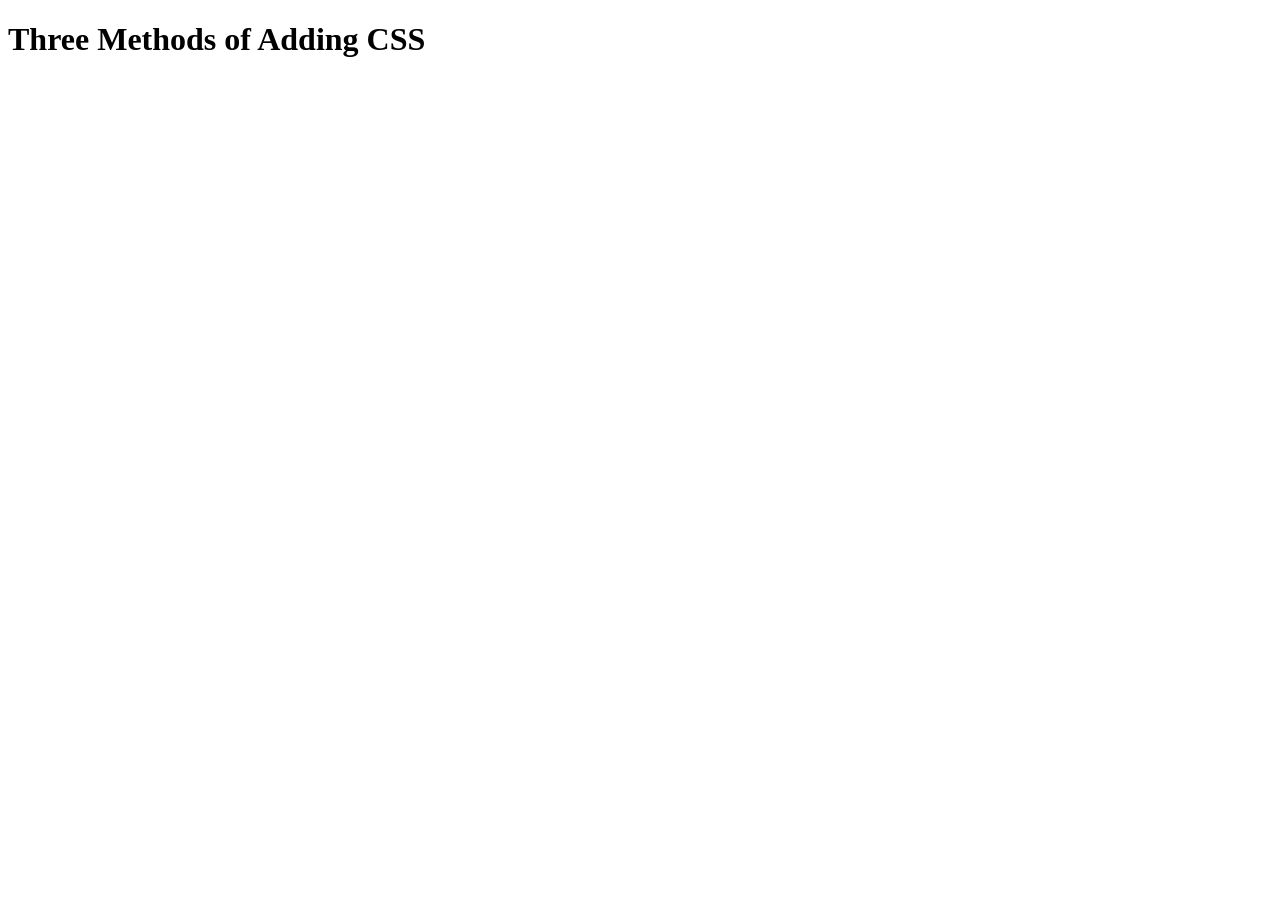
<file: Web Development Projects/5.1. Adding CSS/index.html>
<!DOCTYPE html>
<html lang="en">

<head>
  <meta charset="UTF-8">
  <title>Adding CSS</title>
</head>

<body>
  <h1>Three Methods of Adding CSS</h1>
  <!-- Create 3 Links to The 3 Webpages: inline, internal and external -->
</body>

</html>
</file>
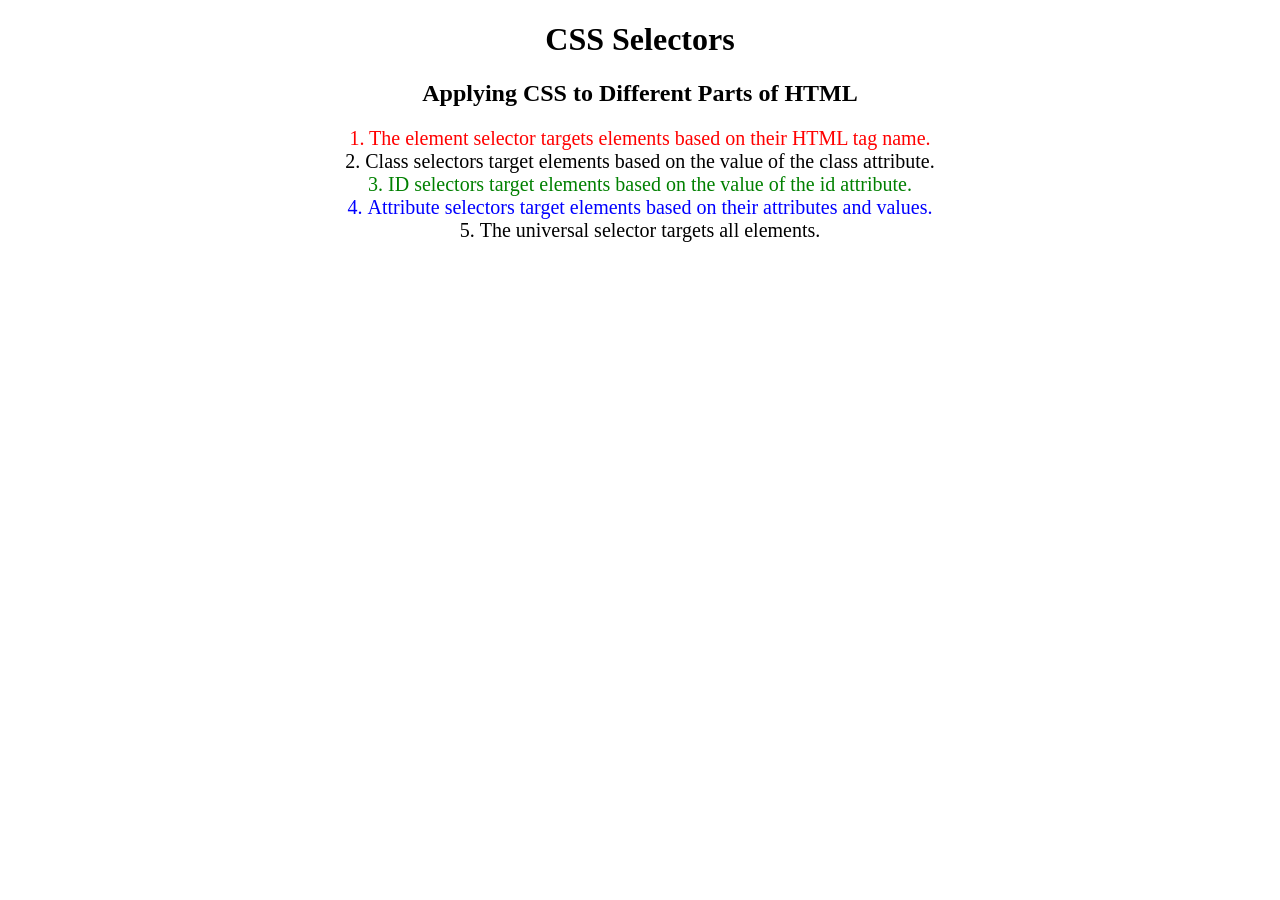
<file: Web Development Projects/5.3 CSS Selectors/index.html>
<!DOCTYPE html>
<html lang="en">

<head>
  <meta charset="UTF-8">
  <title>CSS Selectors</title>
  <link rel="stylesheet" href="./style.css" />
</head>

<body>
  <h1>CSS Selectors</h1>
  <h2>Applying CSS to Different Parts of HTML</h2>
  <!-- TODO 1: Set the CSS for all paragraph tags to "color: red" -->
  <p class="note">1. The element selector targets elements based on their HTML tag name.</p>

  <ol>
    <!-- TODO 2: Set the CSS for all elements with a class of "note" to "font-size: 20px" -->
    <li class="note" value="2">Class selectors target elements based on the value of the class attribute.</li>

    <!-- TODO 3: Set the CSS for the element with an id of "id-selector-demo" to "color: green" -->
    <li class="note" id="id-selector-demo" value="3">ID selectors target elements based on the value of the id
      attribute.</li>

    <!-- TODO 4: Set the CSS for the li elements that have the "value" attribute set to "4" to have "color: blue" -->
    <li class="note" value="4">Attribute selectors target elements based on their attributes and values.</li>

    <!-- TODO 5: Set all elements to have "text-align: center" -->
    <li class="note" value="5">The universal selector targets all elements.</li>
  </ol>
</body>

</html>
</file>
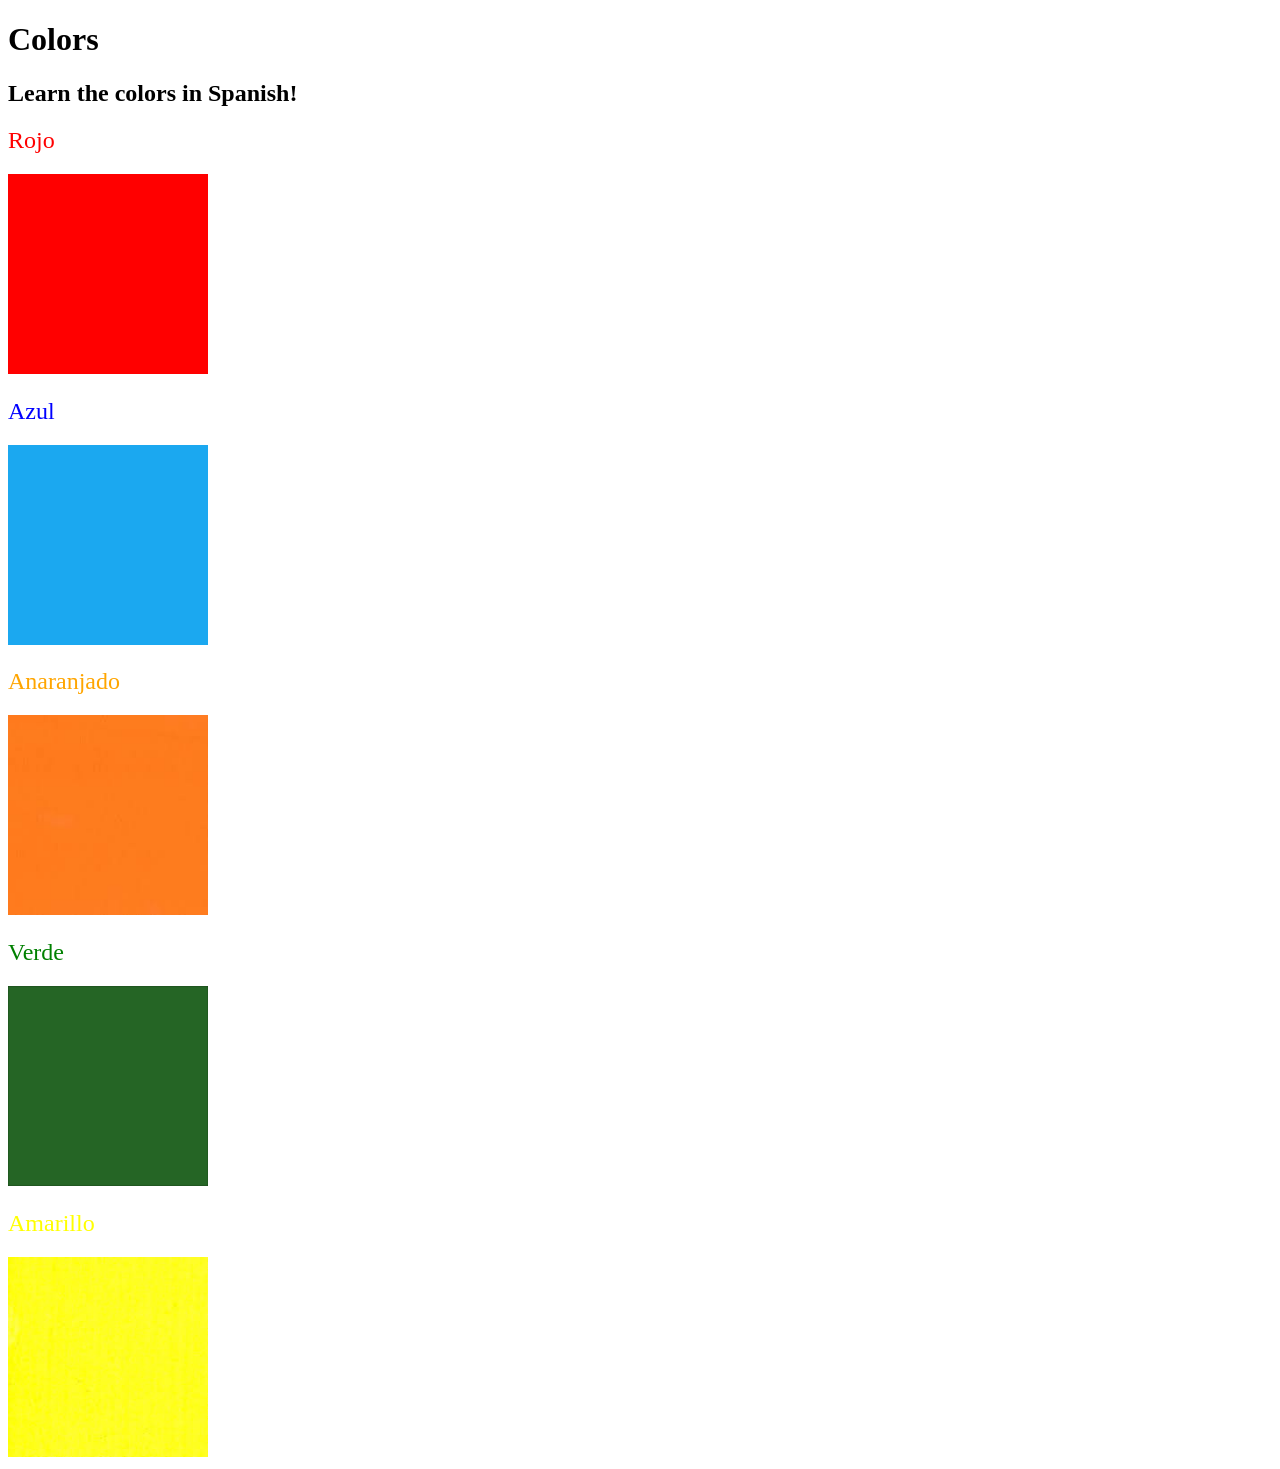
<file: Web Development Projects/5.4 Color Vocab Project/index.html>
<!DOCTYPE html>
<html lang="en">

<head>
  <meta charset="UTF-8">
  <title>Spanish Vocabulary</title>
  <link rel="stylesheet" href="./style.css" />
</head>

<body>
  <h1>Colors</h1>
  <h2>Learn the colors in Spanish!</h2>
  <h2 class="color-title" id="red">Rojo</h2>
  <img class="color" src="./assets/images/red.png" alt="red" />

  <h2 class="color-title" id="blue">Azul</h2>
  <img src="./assets/images/blue.png" alt="blue" />

  <h2 class="color-title" id="orange">Anaranjado</h2>
  <img src="./assets/images/orange.png" alt="orange" />

  <h2 class="color-title" id="green">Verde</h2>
  <img src="./assets/images/green.png" alt="green" />

  <h2 class="color-title" id="yellow">Amarillo</h2>
  <img src="./assets/images/yellow.png" alt="yellow" />
</body>

</html>

<!-- 
TODOs
IMPORTANT: You should not need to make ANY CHANGES to index.html
All code should be written in your CSS file.

1. Create a CSS file and incorporate it as an external stylesheet.
2. Use CSS to style each of the color titles to meaning. 
Hint: Use the id to help if you don't know the words in spanish.
3. Use CSS to change all the color titles to have "font-weight: normal;"
4. Use CSS (not HTML) to make all the images 200px heigh and 200px wide. 
Hint: 
https://developer.mozilla.org/en-US/docs/Web/CSS/height
https://developer.mozilla.org/en-US/docs/Web/CSS/width
-->
</file>
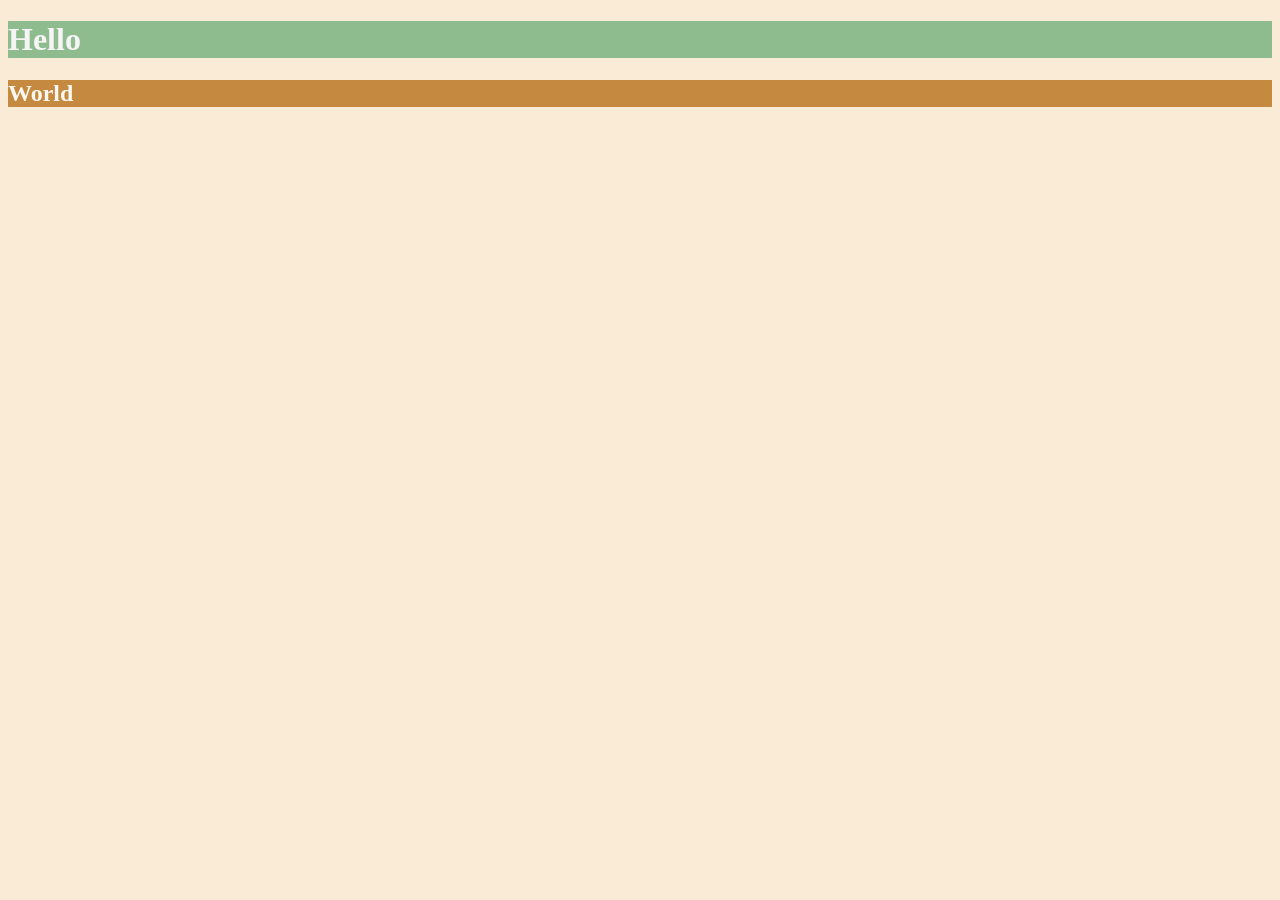
<file: Web Development Projects/6.0 CSS Colors/index.html>
<!DOCTYPE html>
<html lang="en">

<head>
  <meta charset="UTF-8">
  <title>Colors</title>
  <style>

 /* Write your CSS code here. */
    /* 1. Make the background of the webpage "antiquewhite"
    2. Make the h1 "whitesmoke"
    3. Make the background of the h1 "darkseagreen"
    4. Make the h2 #FAF8F1 
    5. Make the background of the h2 "#C58940" */
  
  </style>

<style>
    body {
      background-color: antiquewhite;
    }
    h1 {
      color: whitesmoke;
      background-color: darkseagreen
    }
    h2 {
      color: #FAF8F1;
      background-color: #C58940  

    }
  </style>

</head>


<body>
  <h1>Hello</h1>
  <h2>World</h2>
</body>  

</html>
</file>
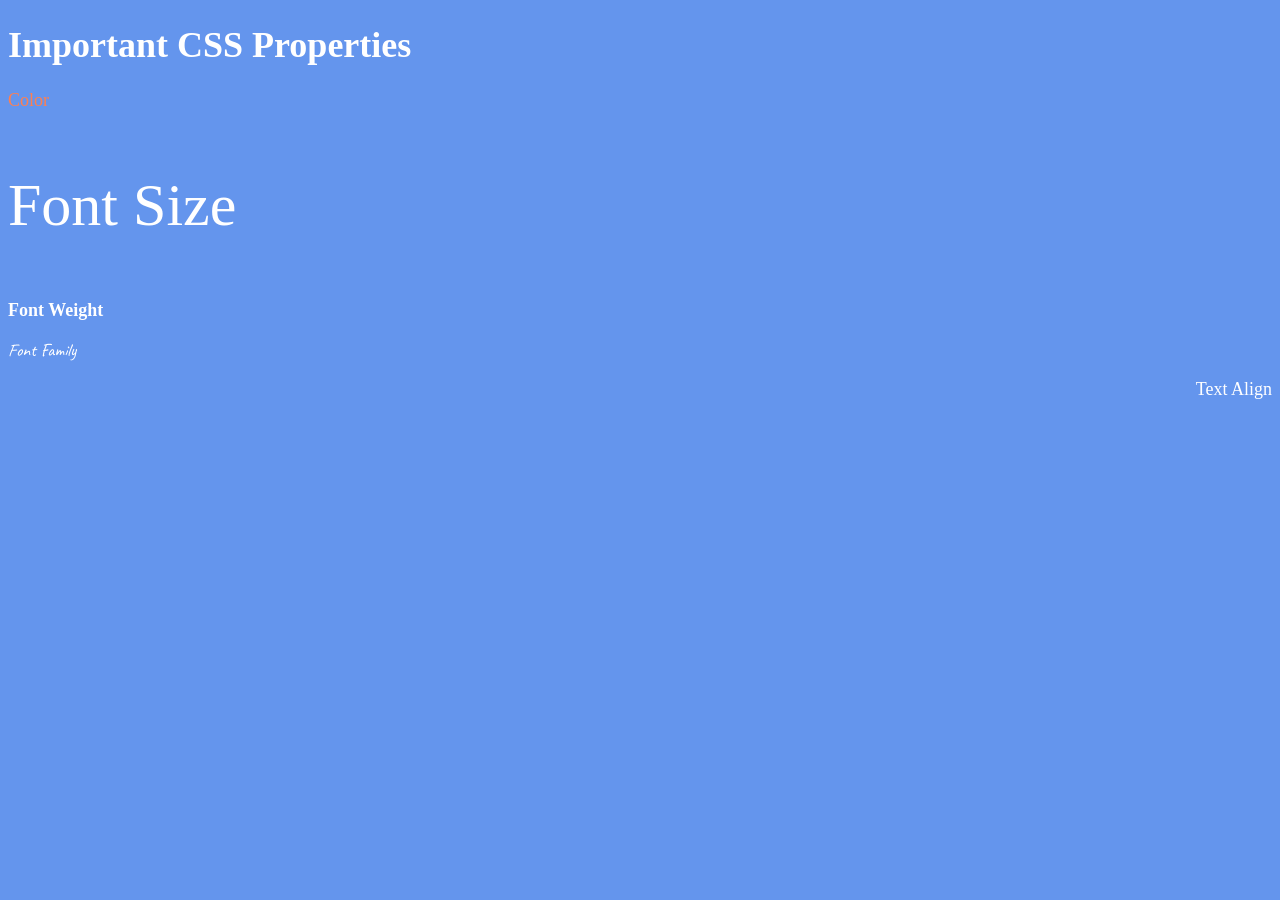
<file: Web Development Projects/6.1 Font Properties/index.html>
<!DOCTYPE html>
<html lang="en">

<head>
  <meta charset="UTF-8">
  <title>CSS Properties</title>
   <link href="https://fonts.googleapis.com/css2?family=Caveat:wght@400&display=swap" rel="stylesheet">
  <style>
    body {
      background-color: cornflowerblue;
      color: white;
      font-size: 18px;
    }

    /* Don't change the CSS above, add Your CSS below */
    #intro {
      color: coral;
    }
    
    #size {
      font-size:  2rem;
    }
    #weight {
      font-weight: 900;
    }

    #family {
      font-family: 'Caveat', cursive;
      font-weight: 400;
    }

    #align {
      text-align: right;
    }
     html {
      font-size: 30px;
    }
  </style>
</head>

<body>
  <h1>Important CSS Properties</h1>
  <p id="intro">Color</p>
  <p id="size">Font Size</p>
  <p id="weight">Font Weight</p>
  <p id="family">Font Family</p>
  <p id="align">Text Align</p>

  <!-- TODOs
  1. Change the color of <p>Color</p> to "coral" color.
  2. Change the font size of <p>Font Size</p> to 2X the size of the root font size.
  3. Change the font weight of <p>Font Weight</p> to 900.
  4. Change the font family of <p>Font Family</p> to the Google font Caveat with regular (400) font weight.
  Link: https://fonts.google.com/specimen/Caveat
  5. Change the <p>Text Align</p> to right align.
  6. Change the the root (html element) font size to 30px -->
</body>

</html>
</file>
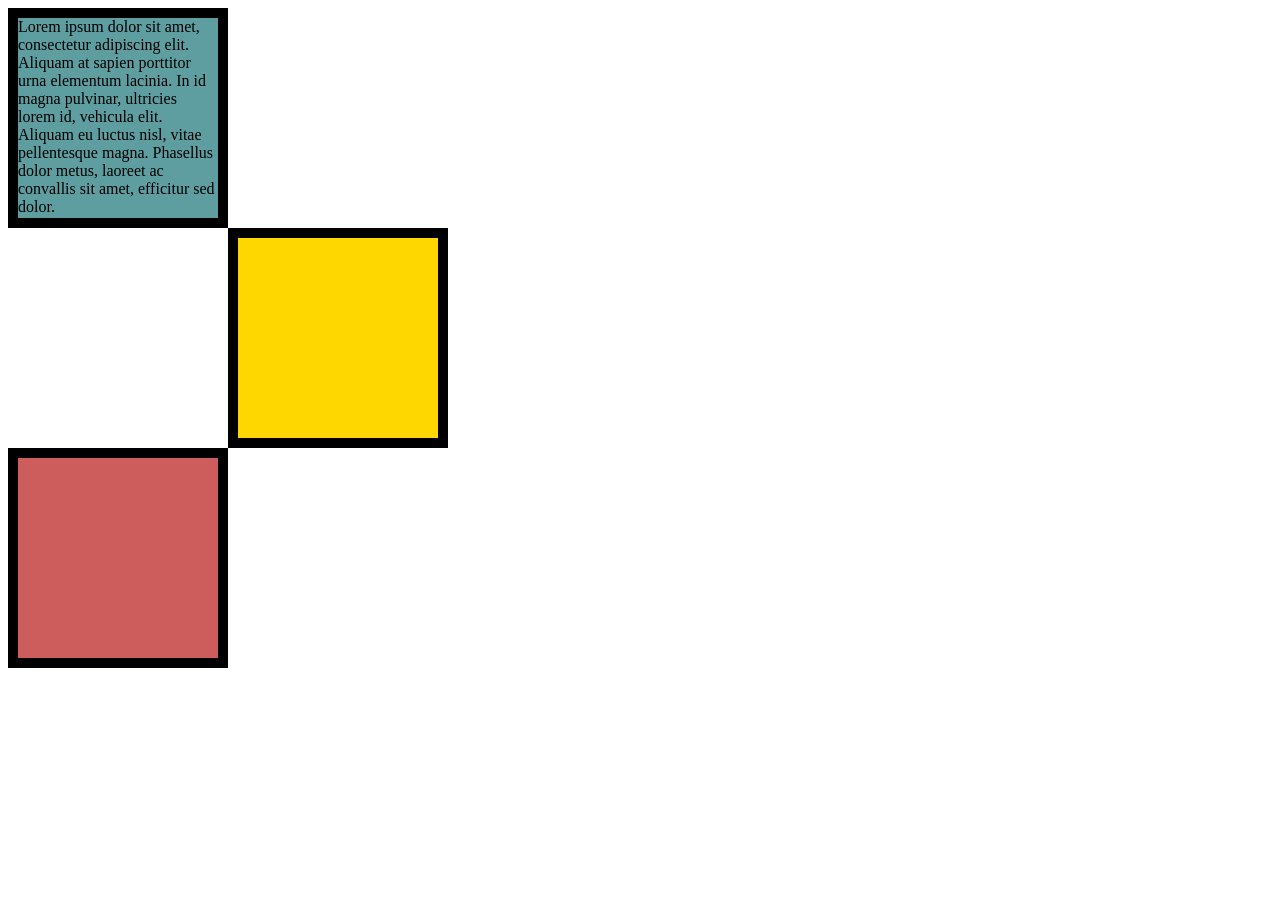
<file: Web Development Projects/6.3 CSS Box Model/index.html>
<!DOCTYPE html>
<html lang="en">

<head>
  <meta charset="UTF-8">
  <title>CSS Box Model</title>
  <style>
    div {
      height: 200px;
      width: 200px;
    }

    p {
      margin: 0;
    }

    #first {
      background-color: cadetblue;
      pad: 20px;
      border: 10px solid;
      
    }

    #second {
      background-color: gold;
      border-top: 20px;
      border-bottom: 20px;
      border-right: 10px;
      border: 10px solid;
      margin-left: 220px
    }

    #third {      
      background-color: indianred;
      border: 10px solid;
    }

  </style>
</head>

<body>

  <div id="first"><p>Lorem ipsum dolor sit amet, consectetur adipiscing elit. Aliquam at sapien porttitor urna elementum lacinia. In
      id magna pulvinar, ultricies lorem id, vehicula elit. Aliquam eu luctus nisl, vitae pellentesque magna. Phasellus
      dolor metus, laoreet ac convallis sit amet, efficitur sed dolor.</p> </div>
  <div id="second"></div>
  <div id="third"></div>


  <!-- TODOs:
1. Create 3 Boxes using the div element.
2. Set their sizes to 200px heigh by 200px wide.
3. Set different background colors for each of the boxes (I used cadetblue, gold and indianred).
4. Add a paragraph <p> element into the first div and add the following words:
    Lorem ipsum dolor sit amet, consectetur adipiscing elit. Aliquam at sapien porttitor urna elementum lacinia. In
    id magna pulvinar, ultricies lorem id, vehicula elit. Aliquam eu luctus nisl, vitae pellentesque magna. Phasellus
    dolor metus, laoreet ac convallis sit amet, efficitur sed dolor.
5. Set the 1st div to have 20px padding all around with a black 10px border.
6. Fix the style of the <p> element to remove all margins.
Hint: Use the CSS inspector in Chrome.
7. Set the 2nd div to have a 20px border on top and bottom and 10px border left and right. (See goal image)
8. Set the 3rd div to have a 10px border 
9. Set the margins for the divs so that each box corner touches the other. (See the goal image)
-->

</body>

</html>
</file>
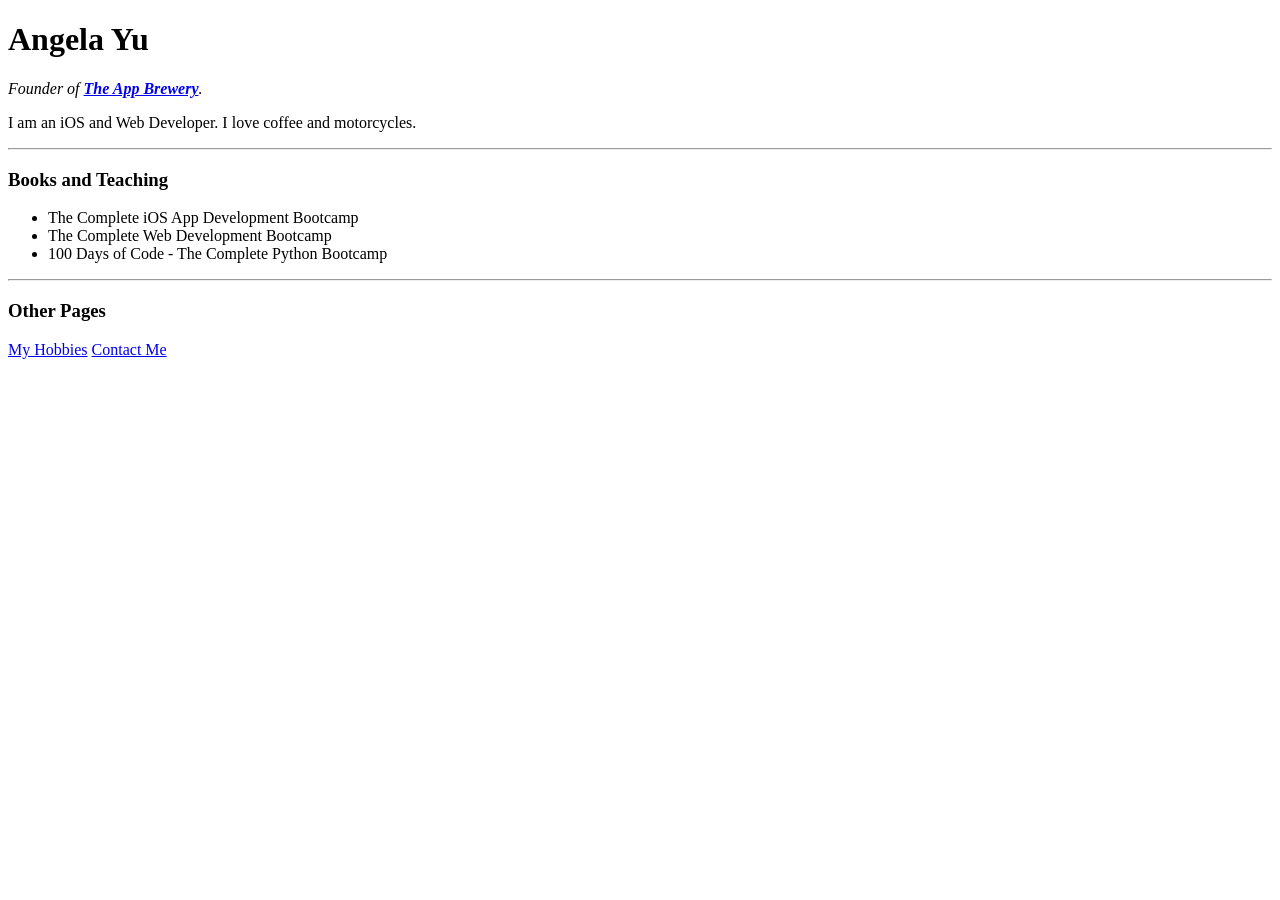
<file: Day-45 Web Scraping with beautifull soup/website.html>
<!DOCTYPE html>
<html>

<head>
  <meta charset="utf-8">
  <title>Angela's Personal Site</title>
</head>

<body>
  <h1 id="name">Angela Yu</h1>
  <p><em>Founder of <strong><a href="https://www.appbrewery.co/">The App Brewery</a></strong>.</em></p>
  <p>I am an iOS and Web Developer. I love coffee and motorcycles.</p>
  <hr>
  <h3 class="heading">Books and Teaching</h3>
  <ul>
    <li>The Complete iOS App Development Bootcamp</li>
    <li>The Complete Web Development Bootcamp</li>
    <li>100 Days of Code - The Complete Python Bootcamp</li>
  </ul>
  <hr>
  <h3 class="heading">Other Pages</h3>
  <a href="https://angelabauer.github.io/cv/hobbies.html">My Hobbies</a>
  <a href="https://angelabauer.github.io/cv/contact-me.html">Contact Me</a>
</body>

</html>
</file>
<file: Web Development Projects/5.3 CSS Selectors/style.css>
ol {
  margin-left: -40px;
  margin-top: -20px;
  list-style-position: inside;
}

/* Write your CSS below, don't change the rules above. */

p {
  color: red;
}

.note {
   font-size: 20px;
}

#id-selector-demo {
  color: green;
}

li[value="4"] {
  color: blue;
}

* {
  text-align: center;
}
</file>
<file: Web Development Projects/5.4 Color Vocab Project/style.css>
img {
  height: 200px;
  width: 200px;
}

.color-title {
  font-weight: normal;
}

#red {
  color: red;
}

#blue {
  color: blue;
}

#orange {
  color: orange;
}

#green {
  color: green;
}

#yellow {
  color: yellow;
}
</file>
